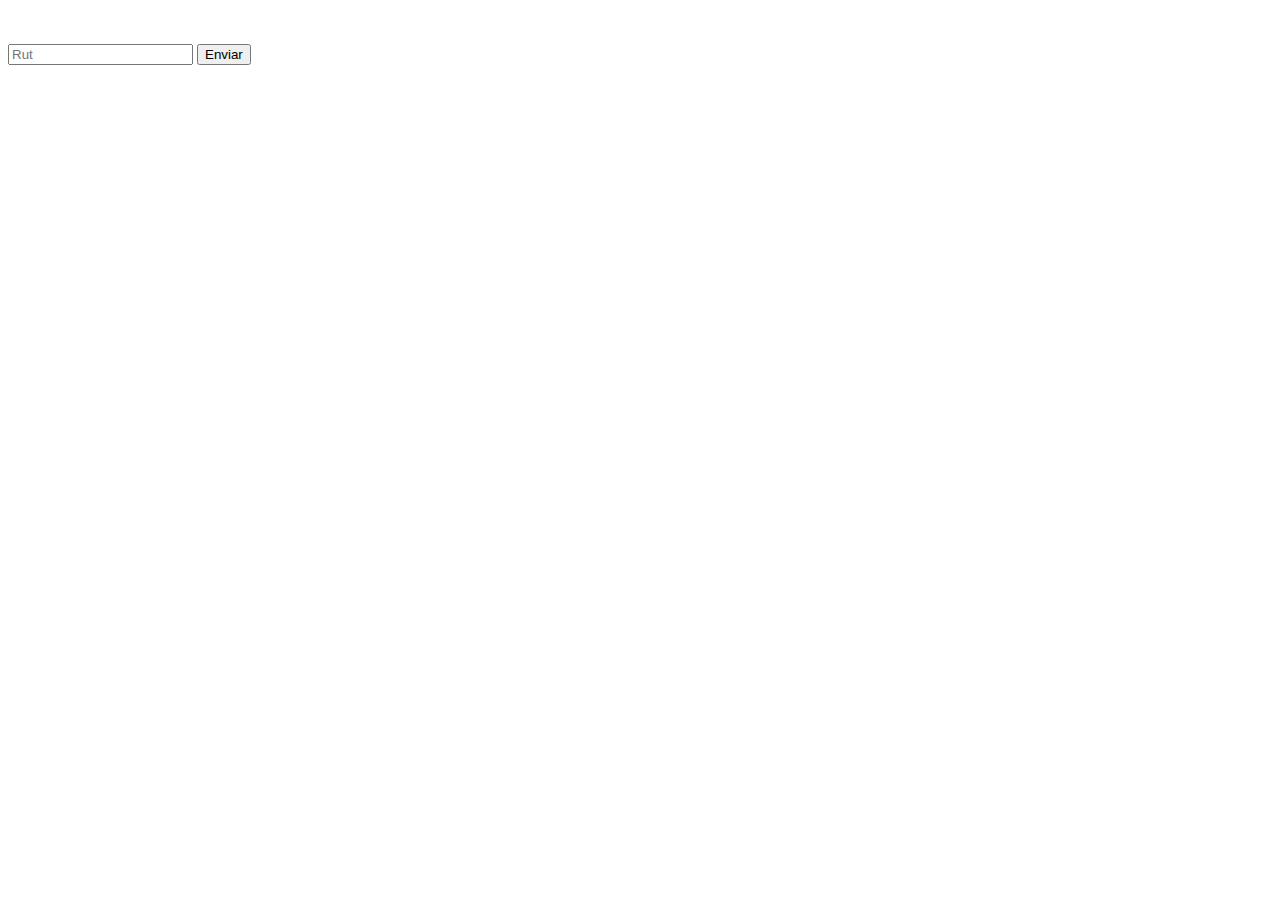
<file: consultas/templates/pruebas.html>
<!DOCTYPE html>
<html lang="en">
<head>
    <meta charset="UTF-8">
    <meta name="viewport" content="width=device-width, initial-scale=1.0">
    <meta http-equiv="X-UA-Compatible" content="ie=edge">
    <title>Pruebas</title>
    <div class="container col-lg-5">
        <br><br>
        <form name="formulario" method=""  onsubmit="return separar_digitos()">
            
                <input type="text" class="form-control" id="rut" placeholder="Rut"/>
            
                    <!--despejar digitos de un rut-->
                    <script>
                        function separar_digitos()
                        {
                            var rut=formulario.rut.value;
                            var rut=parseInt(rut,10);
                            var digito=rut%10;
                            console.log("RUT == "+rut+" DIGITO == "+digito);
                            for(i=1;i<=cuerpo.length;i++) {
    
                            }

                            return false;                          
                        }

                    </script>
            <button type="submit" class="btn btn-primary">Enviar</button>
        </form>
    </div>
</head>
<body>
    
</body>
</html>
</file>
